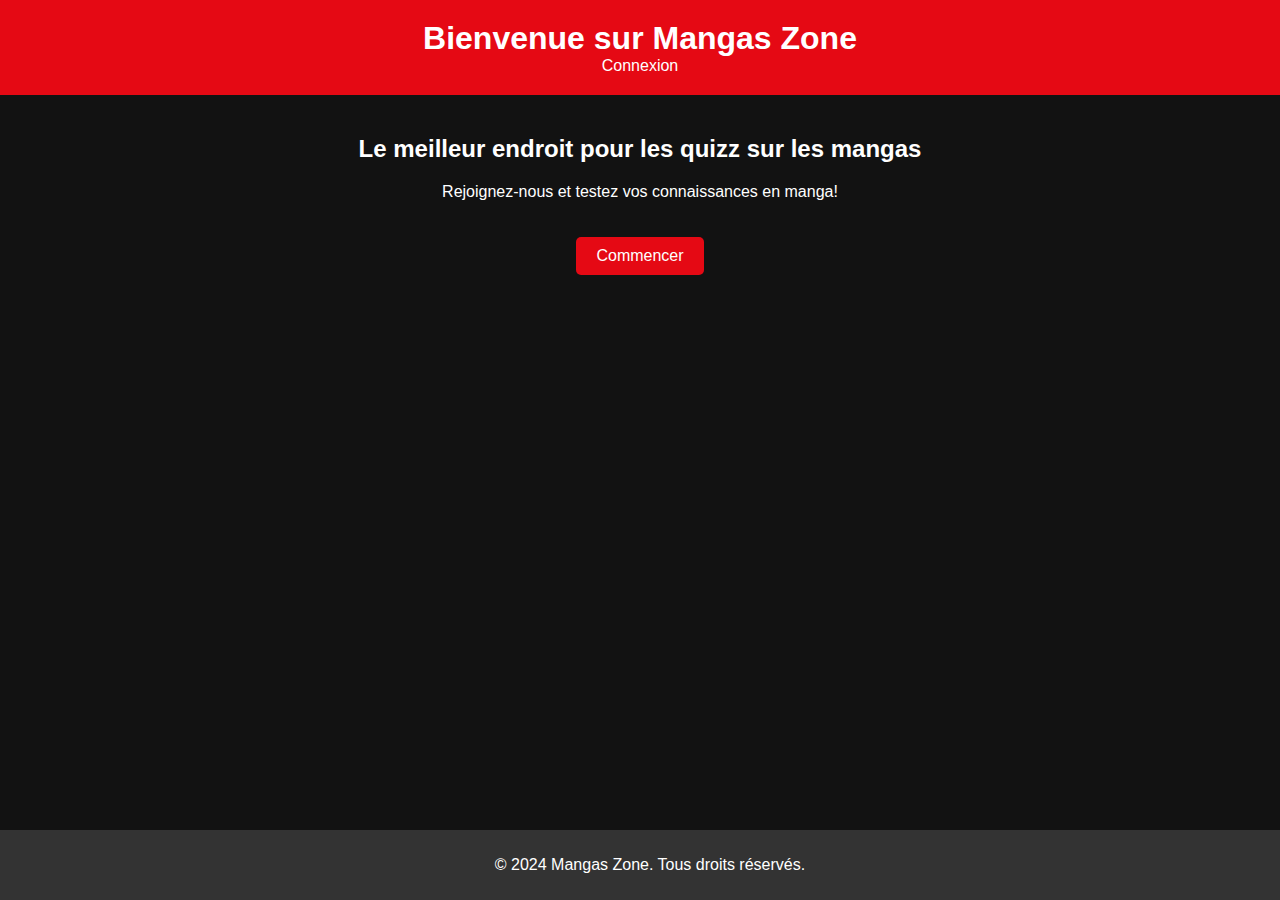
<file: index.html>
<!DOCTYPE html>
<html lang="fr">

<head>
    <meta charset="UTF-8">
    <meta name="viewport" content="width=device-width, initial-scale=1.0">
    <title>Mangas Zone - Accueil</title>
    <link rel="stylesheet" href="assets/css/styles.css">
</head>

<body>
    <header>
        <h1>Bienvenue sur Mangas Zone</h1>
        <nav>
            <a href="login.html">Connexion</a>
        </nav>
    </header>
    <main>
        <section id="intro">
            <h2>Le meilleur endroit pour les quizz sur les mangas</h2>
            <p>Rejoignez-nous et testez vos connaissances en manga!</p>
            <a href="login.html" class="cta-button">Commencer</a>
        </section>
    </main>
    <footer>
        <p>&copy; 2024 Mangas Zone. Tous droits réservés.</p>
    </footer>
</body>

</html>
</file>
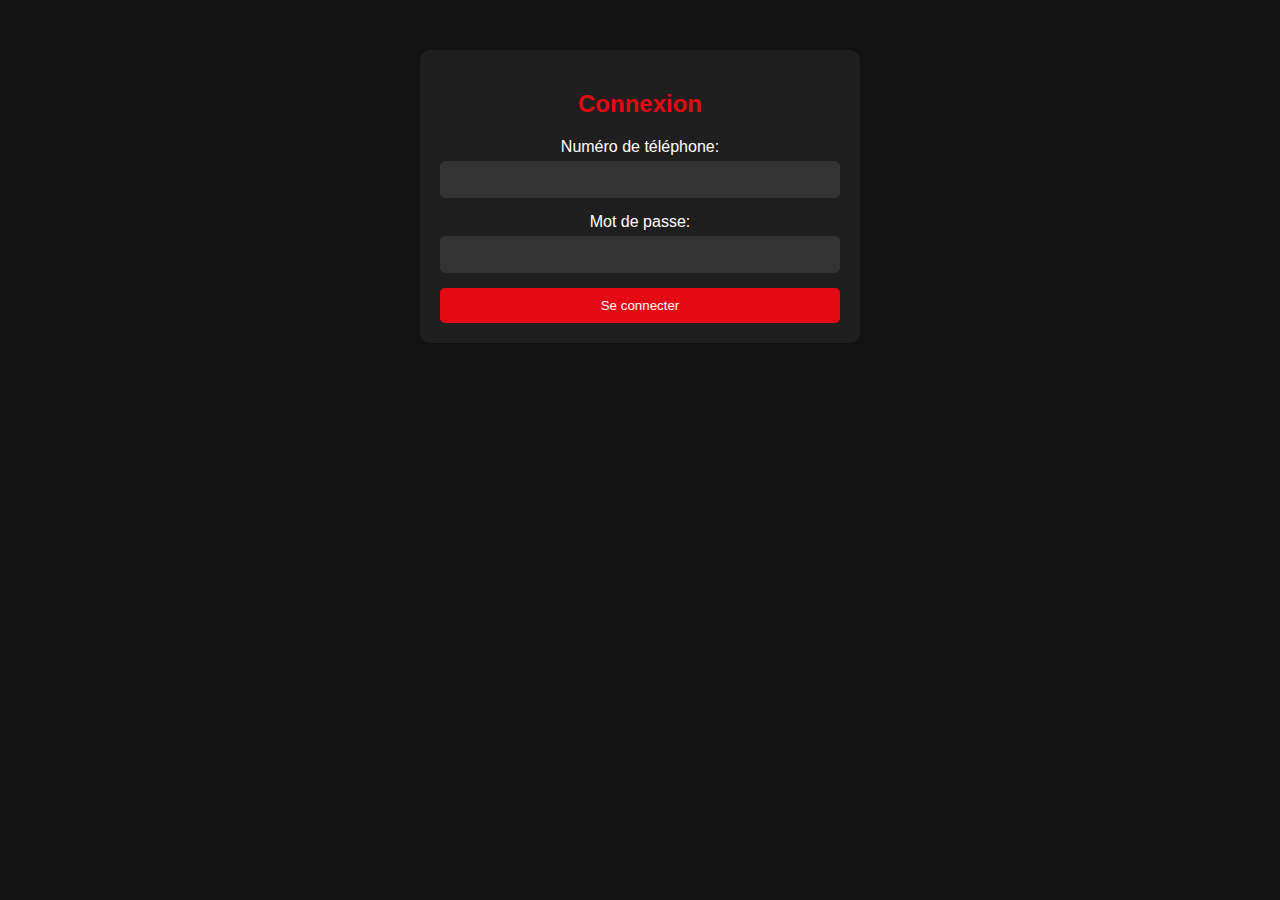
<file: login.html>
<!DOCTYPE html>
<html lang="fr">

<head>
    <meta charset="UTF-8">
    <meta name="viewport" content="width=device-width, initial-scale=1.0">
    <title>Connexion - Mangas Zone</title>
    <link rel="stylesheet" href="assets/css/styles.css">
</head>

<body>
    <main class="login-page">
        <h2>Connexion</h2>
        <form id="loginForm">
            <label for="phone">Numéro de téléphone:</label>
            <input type="tel" id="phone" name="phone" required>

            <label for="password">Mot de passe:</label>
            <input type="password" id="password" name="password" required>

            <button type="submit">Se connecter</button>
        </form>
    </main>
</body>

</html>
</file>
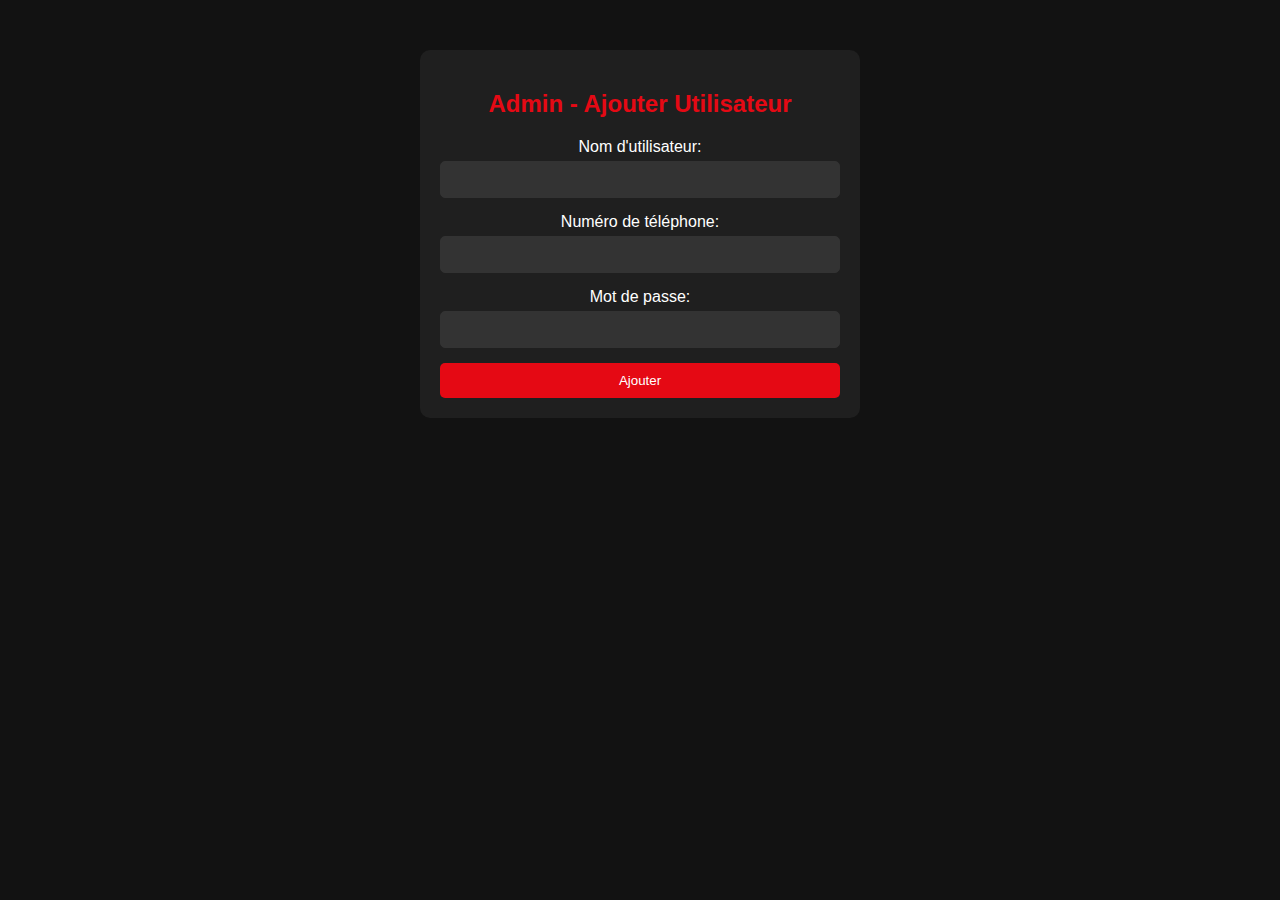
<file: office.html>
<!DOCTYPE html>
<html lang="fr">

<head>
    <meta charset="UTF-8">
    <meta name="viewport" content="width=device-width, initial-scale=1.0">
    <title>Admin - Mangas Zone</title>
    <link rel="stylesheet" href="assets/css/styles.css">
</head>

<body>
    <main class="admin-page">
        <h2>Admin - Ajouter Utilisateur</h2>
        <form id="addUserForm">
            <label for="username">Nom d'utilisateur:</label>
            <input type="text" id="username" name="username" required>

            <label for="phone">Numéro de téléphone:</label>
            <input type="tel" id="phone" name="phone" required>

            <label for="password">Mot de passe:</label>
            <input type="password" id="password" name="password" required>

            <button type="submit">Ajouter</button>
        </form>
    </main>
</body>

</html>
</file>
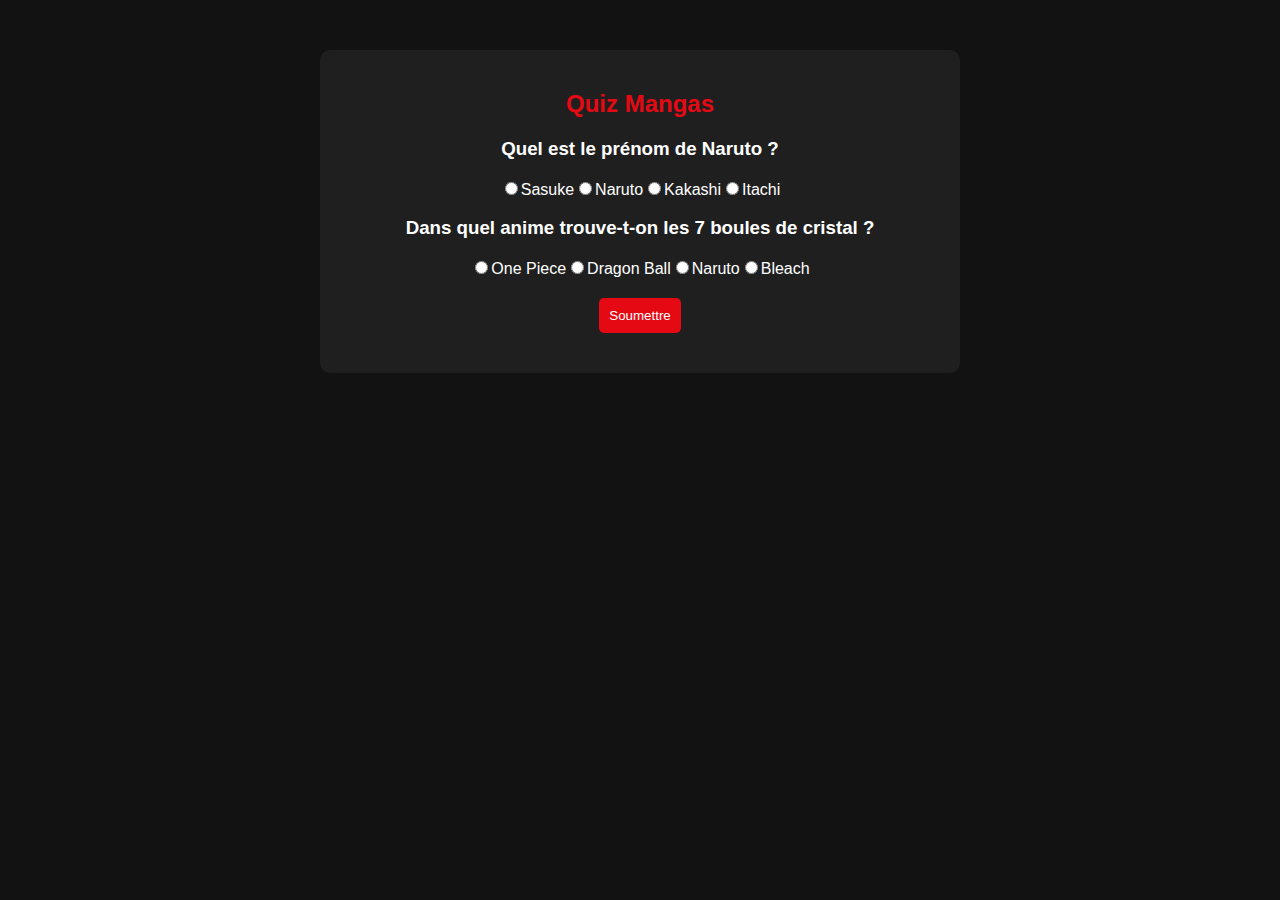
<file: quizz.html>
<!DOCTYPE html>
<html lang="fr">

<head>
    <meta charset="UTF-8">
    <meta name="viewport" content="width=device-width, initial-scale=1.0">
    <title>Quiz - Mangas Zone</title>
    <link rel="stylesheet" href="assets/css/styles.css">
    <script src="assets/js/quizz.js" defer></script>
</head>

<body>
    <main class="quiz-page">
        <h2>Quiz Mangas</h2>
        <div id="quiz-container"></div>
        <button id="submit-quiz">Soumettre</button>
    </main>
</body>

</html>
</file>
<file: assets/css/styles.css>
body {
    font-family: Arial, sans-serif;
    margin: 0;
    padding: 0;
    background-color: #121212;
    color: #ffffff;
}

header {
    background-color: #e50914;
    padding: 20px;
    text-align: center;
}

header h1 {
    margin: 0;
}

nav a {
    color: #ffffff;
    text-decoration: none;
    margin: 0 10px;
}

main {
    padding: 20px;
    text-align: center;
}

.cta-button {
    background-color: #e50914;
    color: #ffffff;
    padding: 10px 20px;
    text-decoration: none;
    border-radius: 5px;
    display: inline-block;
    margin-top: 20px;
}

footer {
    background-color: #333;
    color: #fff;
    padding: 10px;
    text-align: center;
    position: absolute;
    bottom: 0;
    width: 100%;
}

.login-page {
    max-width: 400px;
    margin: 50px auto;
    padding: 20px;
    background-color: #1f1f1f;
    border-radius: 10px;
}

.login-page h2 {
    text-align: center;
    color: #e50914;
}

.login-page form {
    display: flex;
    flex-direction: column;
}

.login-page label {
    margin-bottom: 5px;
}

.login-page input {
    margin-bottom: 15px;
    padding: 10px;
    border-radius: 5px;
    border: 1px solid #333;
    background-color: #333;
    color: #fff;
}

.login-page button {
    background-color: #e50914;
    color: #fff;
    padding: 10px;
    border: none;
    border-radius: 5px;
    cursor: pointer;
}

.quiz-page {
    max-width: 600px;
    margin: 50px auto;
    padding: 20px;
    background-color: #1f1f1f;
    border-radius: 10px;
}

.quiz-page h2 {
    text-align: center;
    color: #e50914;
}

#quiz-container {
    margin-top: 20px;
}

#submit-quiz {
    display: block;
    margin: 20px auto;
    background-color: #e50914;
    color: #fff;
    padding: 10px;
    border: none;
    border-radius: 5px;
    cursor: pointer;
}

.admin-page {
    max-width: 400px;
    margin: 50px auto;
    padding: 20px;
    background-color: #1f1f1f;
    border-radius: 10px;
}

.admin-page h2 {
    text-align: center;
    color: #e50914;
}

.admin-page form {
    display: flex;
    flex-direction: column;
}

.admin-page label {
    margin-bottom: 5px;
}

.admin-page input {
    margin-bottom: 15px;
    padding: 10px;
    border-radius: 5px;
    border: 1px solid #333;
    background-color: #333;
    color: #fff;
}

.admin-page button {
    background-color: #e50914;
    color: #fff;
    padding: 10px;
    border: none;
    border-radius: 5px;
    cursor: pointer;
}

@media (max-width: 768px) {
    body {
        padding: 10px;
    }

    header, footer {
        text-align: center;
    }

    .login-page, .quiz-page, .admin-page {
        margin: 20px;
    }
}
</file>
